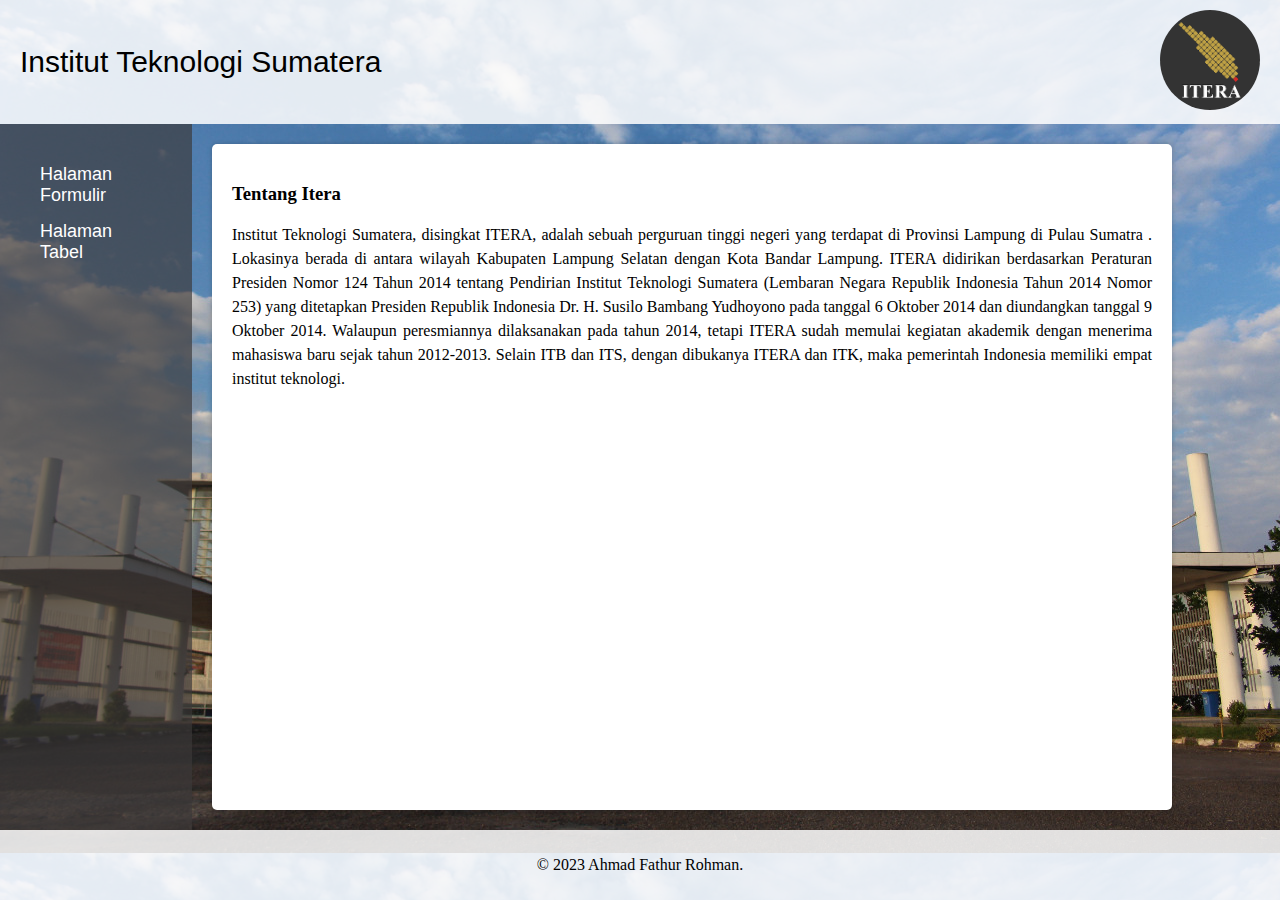
<file: index.html>
<!DOCTYPE html>
<html lang="en">

<head>
    <meta charset="UTF-8">
    <meta name="viewport" content="width=device-width, initial-scale=1.0">
    <link rel="stylesheet" href="./public/index.css">
    <title>Halaman Utama</title>
</head>

<body>
    <header class="header">
        <div class="title">
            <a href="./index.html">Institut Teknologi Sumatera</a></div>
        <div class="logo">
            <a href="https://www.itera.ac.id/">
            <img src="./public/logo_itera.png" alt="itera"></a>
        </div>
    </header>
    <div class="body">
        <div class="nav">
            <nav class="navbar">
                <li><a href="form.html" class="menu">Halaman Formulir</a></li>
                <li><a href="table.html" class="menu">Halaman Tabel</a></li>
            </nav>
        </div>
        <div class="konten">
            <h3>Tentang Itera</h1>
                <p>
                    Institut Teknologi Sumatera, disingkat ITERA, adalah sebuah perguruan tinggi negeri yang terdapat di Provinsi Lampung di Pulau Sumatra . Lokasinya berada di antara wilayah Kabupaten Lampung Selatan dengan Kota Bandar Lampung. ITERA didirikan berdasarkan Peraturan Presiden Nomor 124 Tahun 2014 tentang Pendirian Institut Teknologi Sumatera (Lembaran Negara Republik Indonesia Tahun 2014 Nomor 253) yang ditetapkan Presiden Republik Indonesia Dr. H. Susilo Bambang Yudhoyono pada tanggal 6 Oktober 2014 dan diundangkan tanggal 9 Oktober 2014. Walaupun peresmiannya dilaksanakan pada tahun 2014, tetapi ITERA sudah memulai kegiatan akademik dengan menerima mahasiswa baru sejak tahun 2012-2013. Selain ITB dan ITS, dengan dibukanya ITERA dan ITK, maka pemerintah Indonesia memiliki empat institut teknologi.
                </p>
        
            </div>
    </div>
    <footer class="footer"> <p>&copy; 2023 Ahmad Fathur Rohman.</p></footer>
</body>

</html>
</file>
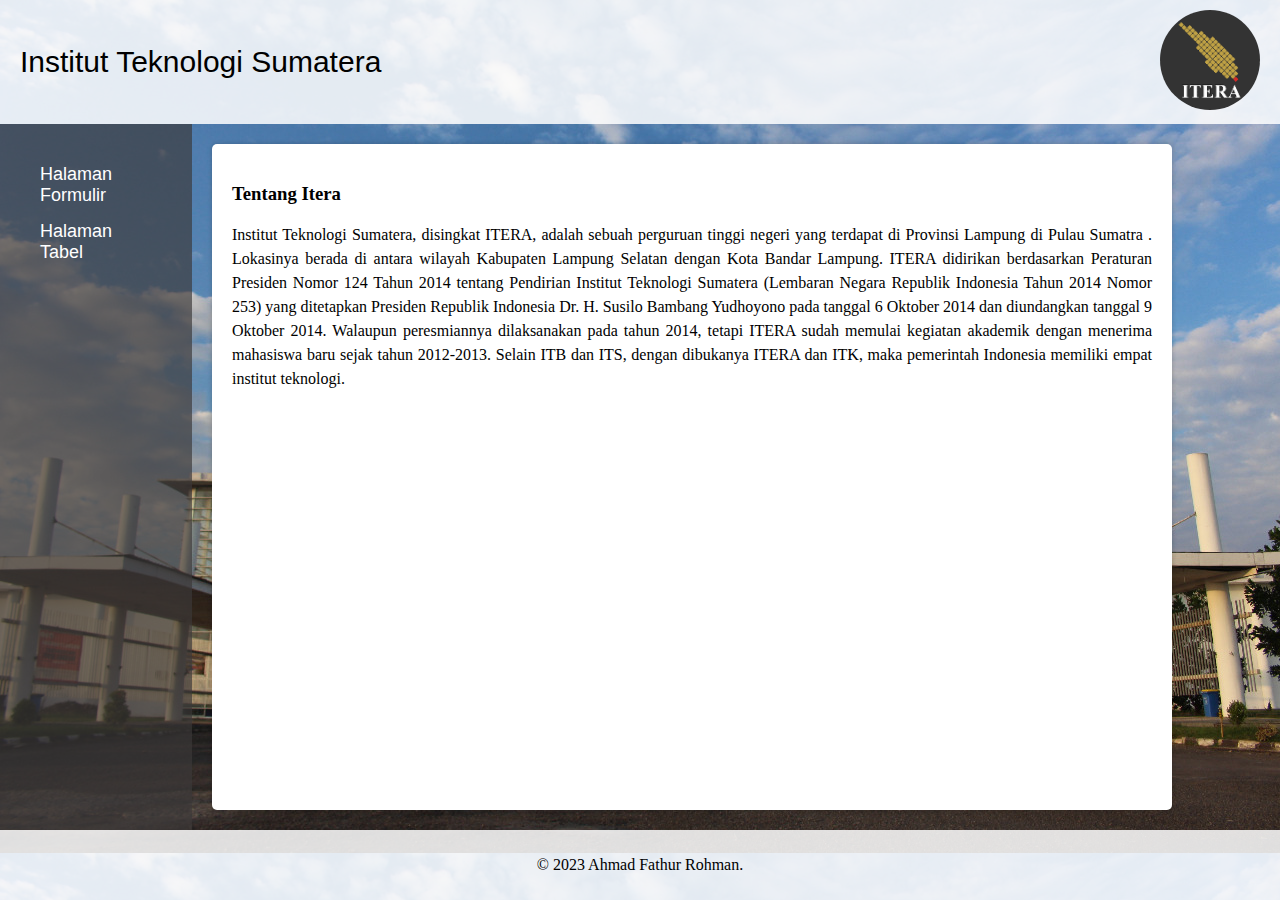
<file: Halaman Utama.html>
<!DOCTYPE html>
<html lang="en">

<head>
    <meta charset="UTF-8">
    <meta name="viewport" content="width=device-width, initial-scale=1.0">
    <link rel="stylesheet" href="./public/index.css">
    <title>Halaman Utama</title>
</head>

<body>
    <header class="header">
        <div class="title">
            <a href="./Halaman Utama.html">Institut Teknologi Sumatera</a></div>
        <div class="logo">
            <a href="https://www.itera.ac.id/">
            <img src="./public/logo_itera.png" alt="itera"></a>
        </div>
    </header>
    <div class="body">
        <div class="nav">
            <nav class="navbar">
                <li><a href="Halaman Formulir.html" class="menu">Halaman Formulir</a></li>
                <li><a href="Halaman Tabel.html" class="menu">Halaman Tabel</a></li>
            </nav>
        </div>
        <div class="konten">
            <h3>Tentang Itera</h1>
                <p>
                    Institut Teknologi Sumatera, disingkat ITERA, adalah sebuah perguruan tinggi negeri yang terdapat di Provinsi Lampung di Pulau Sumatra . Lokasinya berada di antara wilayah Kabupaten Lampung Selatan dengan Kota Bandar Lampung. ITERA didirikan berdasarkan Peraturan Presiden Nomor 124 Tahun 2014 tentang Pendirian Institut Teknologi Sumatera (Lembaran Negara Republik Indonesia Tahun 2014 Nomor 253) yang ditetapkan Presiden Republik Indonesia Dr. H. Susilo Bambang Yudhoyono pada tanggal 6 Oktober 2014 dan diundangkan tanggal 9 Oktober 2014. Walaupun peresmiannya dilaksanakan pada tahun 2014, tetapi ITERA sudah memulai kegiatan akademik dengan menerima mahasiswa baru sejak tahun 2012-2013. Selain ITB dan ITS, dengan dibukanya ITERA dan ITK, maka pemerintah Indonesia memiliki empat institut teknologi.
                </p>
        
            </div>
    </div>
    <footer class="footer"> <p>&copy; 2023 Ahmad Fathur Rohman.</p></footer>
</body>

</html>
</file>
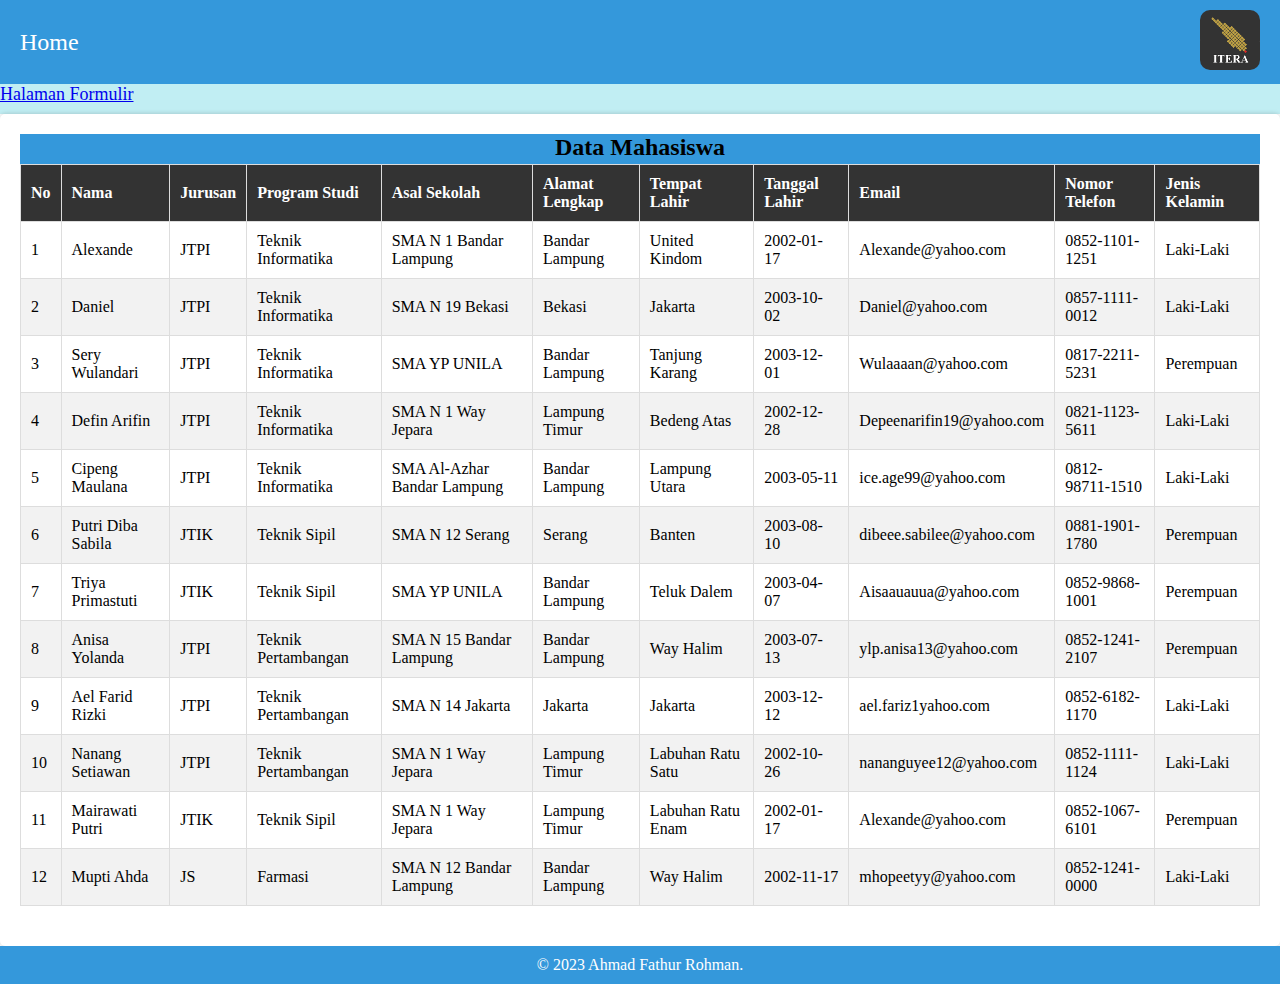
<file: table.html>
<!DOCTYPE html>
<html>
<head>
    <link rel="stylesheet" type="text/css" href="./public/table.css">
    <title>Halaman Tabel</title>
</head>
<body>
    <header>
        <header class="header">
            <div class="title">
                <a href="index.html">Home</a></div>
            <div class="logo">
                <a href="https://www.itera.ac.id/">
                <img src="./public/logo_itera.png" alt="itera"></a>
            </div>
        </header>
    <div class="container">
        <nav class="navbar">
            <ul>
                <li><a href="form.html">Halaman Formulir</a></li>
            </ul>
        </nav>
        <main class="content">
            <h2>Data Mahasiswa</h2>
            <table>
                <tr>
                    <th>No</th>
                    <th>Nama</th>
                    <th>Jurusan</th>
                    <th>Program Studi</th>
                    <th>Asal Sekolah</th>
                    <th>Alamat Lengkap</th>
                    <th>Tempat Lahir</th>
                    <th>Tanggal Lahir</th>
                    <th>Email</th>
                    <th>Nomor Telefon</th>
                    <th>Jenis Kelamin</th>
                </tr>
                <tr>
                    <td>1</td>
                    <td>Alexande</td>
                    <td>JTPI</td>
                    <td>Teknik Informatika</td>
                    <td>SMA N 1 Bandar Lampung</td>
                    <td>Bandar Lampung</td>
                    <td>United Kindom</td>
                    <td>2002-01-17</td>
                    <td>Alexande@yahoo.com</td>
                    <td>0852-1101-1251</td>
                    <td>Laki-Laki</td>
                </tr>
                <tr>
                    <td>2</td>
                    <td>Daniel</td>
                    <td>JTPI</td>
                    <td>Teknik Informatika</td>
                    <td>SMA N 19 Bekasi</td>
                    <td>Bekasi</td>
                    <td>Jakarta</td>
                    <td>2003-10-02</td>
                    <td>Daniel@yahoo.com</td>
                    <td>0857-1111-0012</td>
                    <td>Laki-Laki</td>
                </tr>
                <tr>
                    <td>3</td>
                    <td>Sery Wulandari </td>
                    <td>JTPI</td>
                    <td>Teknik Informatika</td>
                    <td>SMA YP UNILA</td>
                    <td>Bandar Lampung</td>
                    <td>Tanjung Karang</td>
                    <td>2003-12-01</td>
                    <td>Wulaaaan@yahoo.com</td>
                    <td>0817-2211-5231</td>
                    <td>Perempuan</td>
                </tr>
                <tr>
                    <td>4</td>
                    <td>Defin Arifin</td>
                    <td>JTPI</td>
                    <td>Teknik Informatika</td>
                    <td>SMA N 1 Way Jepara</td>
                    <td>Lampung Timur</td>
                    <td>Bedeng Atas</td>
                    <td>2002-12-28</td>
                    <td>Depeenarifin19@yahoo.com</td>
                    <td>0821-1123-5611</td>
                    <td>Laki-Laki</td>
                </tr>
                <tr>
                    <td>5</td>
                    <td>Cipeng Maulana</td>
                    <td>JTPI</td>
                    <td>Teknik Informatika</td>
                    <td>SMA Al-Azhar Bandar Lampung</td>
                    <td>Bandar Lampung</td>
                    <td>Lampung Utara</td>
                    <td>2003-05-11</td>
                    <td>ice.age99@yahoo.com</td>
                    <td>0812-98711-1510</td>
                    <td>Laki-Laki</td>
                </tr>
                <tr>
                    <td>6</td>
                    <td>Putri Diba Sabila</td>
                    <td>JTIK</td>
                    <td>Teknik Sipil</td>
                    <td>SMA N 12 Serang</td>
                    <td>Serang</td>
                    <td>Banten</td>
                    <td>2003-08-10</td>
                    <td>dibeee.sabilee@yahoo.com</td>
                    <td>0881-1901-1780</td>
                    <td>Perempuan</td>
                </tr>
                <tr>
                    <td>7</td>
                    <td>Triya Primastuti</td>
                    <td>JTIK</td>
                    <td>Teknik Sipil</td>
                    <td>SMA YP UNILA</td>
                    <td>Bandar Lampung</td>
                    <td>Teluk Dalem</td>
                    <td>2003-04-07</td>
                    <td>Aisaauauua@yahoo.com</td>
                    <td>0852-9868-1001</td>
                    <td>Perempuan</td>
                </tr>
                <tr>
                    <td>8</td>
                    <td>Anisa Yolanda</td>
                    <td>JTPI</td>
                    <td>Teknik Pertambangan</td>
                    <td>SMA N 15 Bandar Lampung</td>
                    <td>Bandar Lampung</td>
                    <td>Way Halim</td>
                    <td>2003-07-13</td>
                    <td>ylp.anisa13@yahoo.com</td>
                    <td>0852-1241-2107</td>
                    <td>Perempuan</td>
                </tr>
                <tr>
                    <td>9</td>
                    <td>Ael Farid Rizki</td>
                    <td>JTPI</td>
                    <td>Teknik Pertambangan</td>
                    <td>SMA N 14 Jakarta</td>
                    <td>Jakarta</td>
                    <td>Jakarta</td>
                    <td>2003-12-12</td>
                    <td>ael.fariz1yahoo.com</td>
                    <td>0852-6182-1170</td>
                    <td>Laki-Laki</td>
                </tr>
                <tr>
                    <td>10</td>
                    <td>Nanang Setiawan</td>
                    <td>JTPI</td>
                    <td>Teknik Pertambangan</td>
                    <td>SMA N 1 Way Jepara</td>
                    <td>Lampung Timur</td>
                    <td>Labuhan Ratu Satu</td>
                    <td>2002-10-26</td>
                    <td>nananguyee12@yahoo.com</td>
                    <td>0852-1111-1124</td>
                    <td>Laki-Laki</td>
                </tr>
                <tr>
                    <td>11</td>
                    <td>Mairawati Putri</td>
                    <td>JTIK</td>
                    <td>Teknik Sipil</td>
                    <td>SMA N 1 Way Jepara</td>
                    <td>Lampung Timur</td>
                    <td>Labuhan Ratu Enam</td>
                    <td>2002-01-17</td>
                    <td>Alexande@yahoo.com</td>
                    <td>0852-1067-6101</td>
                    <td>Perempuan</td>
                </tr>
                <tr>
                    <td>12</td>
                    <td>Mupti Ahda</td>
                    <td>JS</td>
                    <td>Farmasi</td>
                    <td>SMA N 12 Bandar Lampung</td>
                    <td>Bandar Lampung</td>
                    <td>Way Halim</td>
                    <td>2002-11-17</td>
                    <td>mhopeetyy@yahoo.com</td>
                    <td>0852-1241-0000</td>
                    <td>Laki-Laki</td>
                </tr>
                <!-- Tambahkan baris data sesuai kebutuhan -->
            </table>
        </main>
    </div>
        <footer class="footer"> <p>&copy; 2023 Ahmad Fathur Rohman.</p></footer>
</body>
</html>
</file>
<file: public/index.css>
* {
    margin: 10;
    padding: 10;
    box-sizing: border-box;
}   

body {	
    display: flex;
    flex-direction: column;
    min-height: 100vh;
    margin: 0;
    padding: 0;
    background-image: url('./back_itera.jpeg');
}

.header {
    background-color: rgba(255, 255, 255, 0.853);
    color: rgb(0, 0, 0);
    display: flex;
    justify-content: space-between;
    align-items: center;
    padding: 10px 20px;
    font-family: 'Franklin Gothic Medium', 'Arial Narrow', Arial, sans-serif
}

.header .title {
    font-size: 30px;
}
.header .title a{
    color: rgb(0, 0, 0);
    text-decoration: none;
}
.header .title a:hover{
    background-color: #4aaaea;
    border-radius: 5px;
}
.header .logo img {
    width: 100px;
    height: 100px;
    border-radius: 50px;
}

.nav {
    background-color: #3b3838ac;
    color: rgb(0, 0, 0);
    width: 15%;
    float: inline-start;
    padding: 40px;
}

.nav .navbar {
    list-style: none;
}

.nav .menu {
    margin-bottom: 15px;
    text-decoration: none;
    color: #fff;
    display: block;
    font-size: large;
    font-family: 'Franklin Gothic Medium', 'Arial Narrow', Arial, sans-serif
    
}

.nav .menu:hover {
    background-color: #34495e;
    border-radius: 5px;
}

/* Content Styling */
.konten {
    width: 75%;
    margin: 20px;
    background-color: #fff;
    padding: 20px;
    border-radius: 5px;
    box-shadow: 0 0 5px rgba(0, 0, 0, 0.2);
    text-align: justify  ;
}

.konten p {
    font-size: 16px;
    line-height: 1.5;
}
.body {
    flex-grow: 10;
    display: flex;
}

/* Footer Styling */
.footer {
    margin-top: auto;
    background-color: rgba(255, 255, 255, 0.853);
    color: rgb(0, 0, 0);
    text-align: center;
    padding: 10px 0;
}


/* Responsive Styling */
@media (max-width: 768px) {
    .sidebar {
        width: 100%;
    }
}
</file>
<file: public/table.css>
* {
    margin: 0;
    padding: 0;
    box-sizing: border-box;
}

body {
    display: flex;
    flex-direction: column;
    min-height: 100vh;
    margin: 0;
    padding: 0;
}

.header {
    background-color: #3498db;
    color: #fff;
    display: flex;
    justify-content: space-between;
    align-items: center;
    padding: 10px 20px;
}

.header .title {
    font-size: 24px;
}
.header .title a{
    color: #fff;
    text-decoration: none;
}
.header .title a:hover{
    background-color: #4aaaea;
    border-radius: 5px;
}
.header .logo img {
    width: 60px;
    height: 60px;
    border-radius: 10px;
}

.navbar {
    justify-content: start;
    align-items: center;
    background-color: rgb(193, 238, 243);
    font-size: large;
    height: 30px;
}

.navbar .menu {
    margin-bottom: 20px;
    text-decoration: none;
    color: #fff;
    display: block;
}

.navbar .menu:hover {
    background-color: #34495e;
    border-radius: 10px;
}

.content {
    width: 100%;
    margin: 0px;
    background-color: #fff;
    padding: 20px;
    border-radius: 5px;
    box-shadow: 0 0 5px rgba(0, 0, 0, 0.2);
}

.content h2 {
    text-align: center;
    background-color:#3498db;
    height: 30px;
}

.body {
    flex-grow: 1;
    display: flex;
}

.footer {
    margin-top: auto;
    background-color: #3498db;
    color: #fff;
    text-align: center;
    padding: 10px 0;
}

@media (max-width: 768px) {
    .sidebar {
        width: 100%;
    }
}

table {
    width: 100%;
    border-collapse: collapse;
    margin-bottom: 20px;
}

table, th, td {
    border: 1px solid #ddd;
}

th, td {
    padding: 10px;
    text-align: left;
}

tr:nth-child(odd) {
    background-color: #f2f2f2;
}

th {
    background-color: #333;
    color: white;
}

@media screen and (max-width: 600px) {
    table {
        width: 100%;
    }
    th, td {
        display: block;
    }
    th {
        text-align: center;
    }
}
</file>
